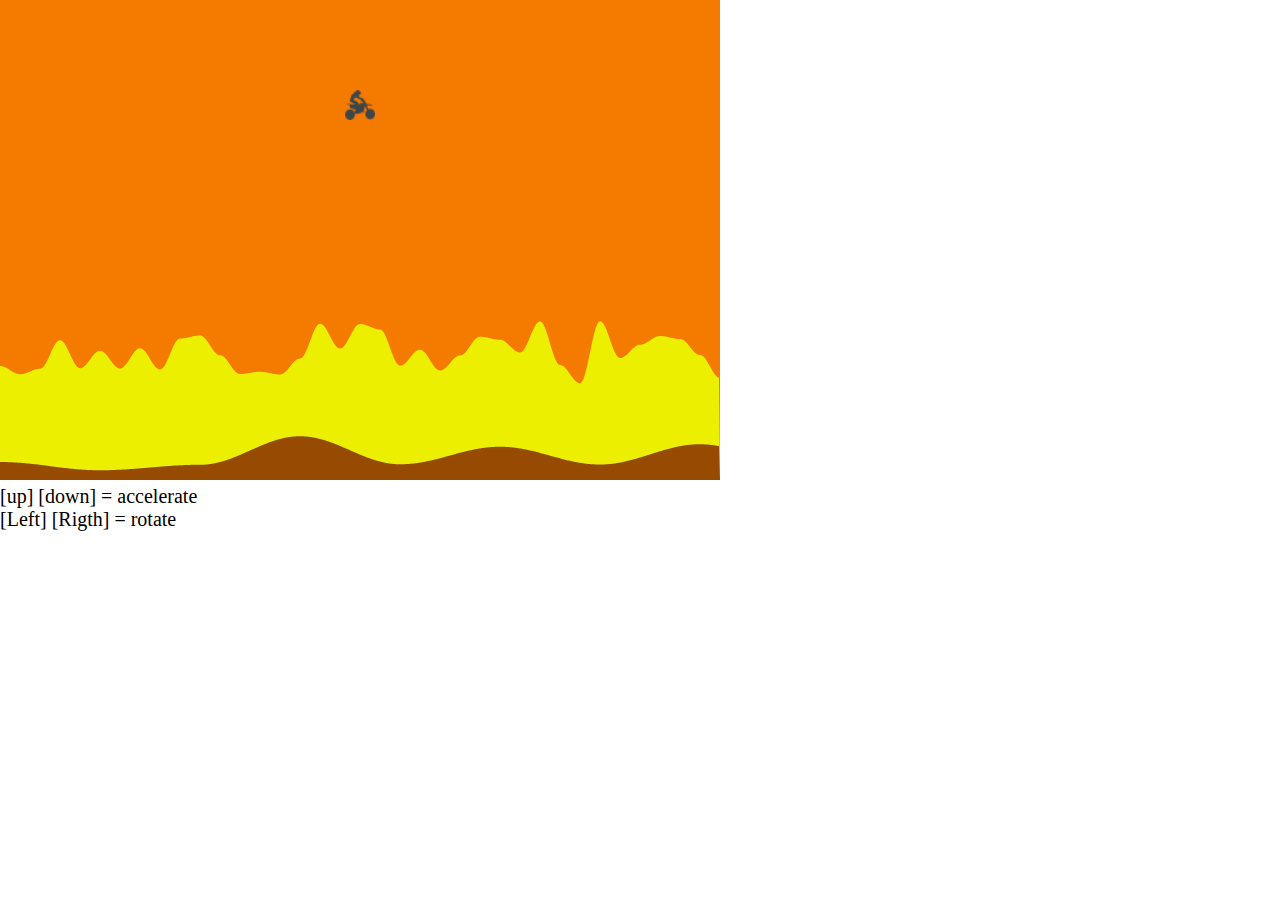
<file: index.html>
<!DOCTYPE html>
<html lang="en">
<head>
    <meta charset="UTF-8">
    <title>Simple Game</title>
    <link rel="stylesheet" href="game.css">
</head>
<body>
    <template>[data-uri]</template>
    

        
    <audio id="audio" controls style="display:none">
        <source src="moto-[AudioTrimmer.com].mp3" type="audio/mpeg">
      </audio>
      
    <script src="game.js"></script>
    <script src="sound.js"></script>
</body>
</html>
</file>
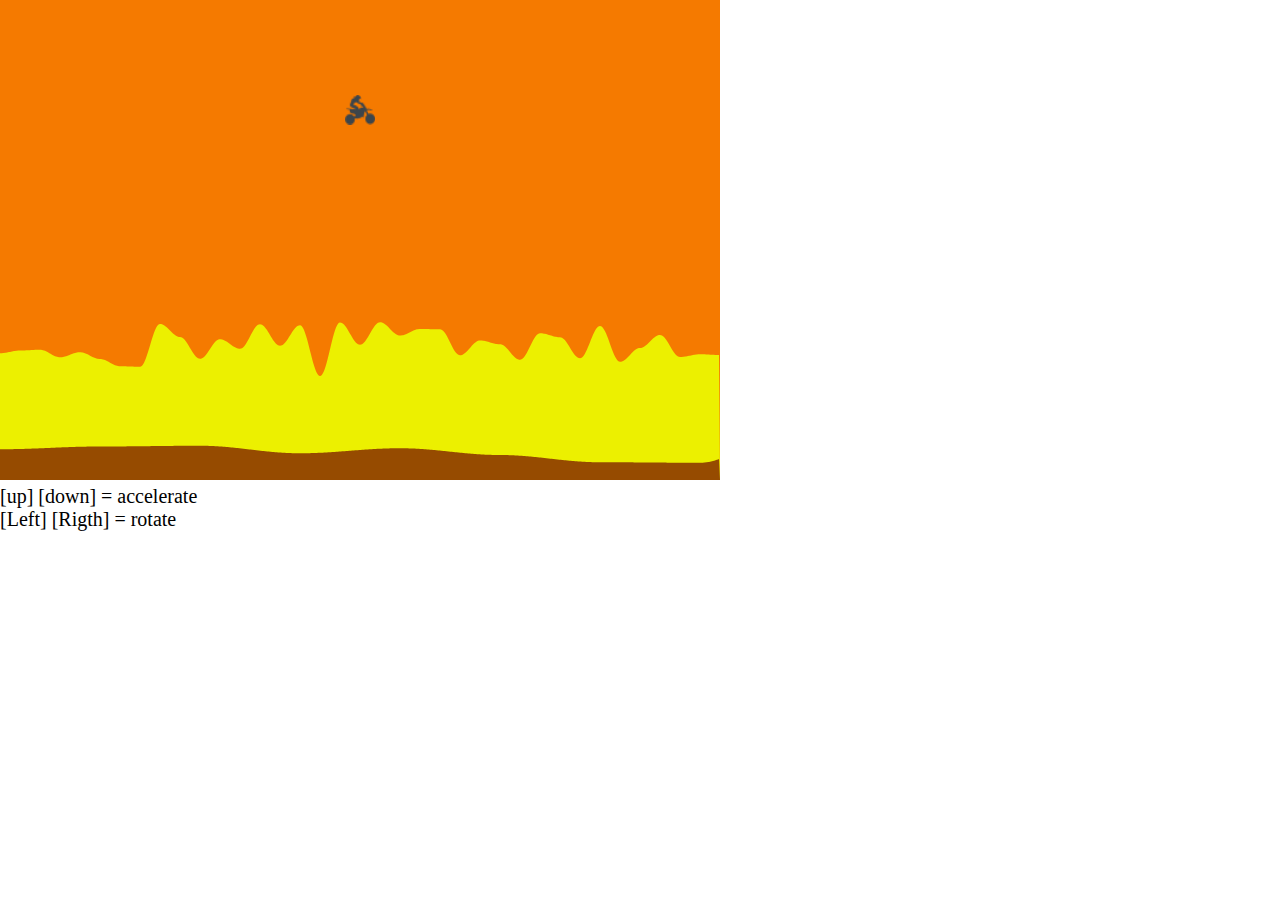
<file: game.html>
<!DOCTYPE html>
<html lang="en">
<head>
    <meta charset="UTF-8">
    <title>Simple Game</title>
    <link rel="stylesheet" href="game.css">
</head>
<body>
    <template>[data-uri]</template>
    

        
    <audio id="audio" controls style="display:none">
        <source src="moto-[AudioTrimmer.com].mp3" type="audio/mpeg">
      </audio>
      
    <script src="game.js"></script>
    <script src="sound.js"></script>
</body>
</html>
</file>
<file: game.css>
body{
    margin: 0;
    font-family: serif;
    font-size: 1.25em;
  }
</file>
